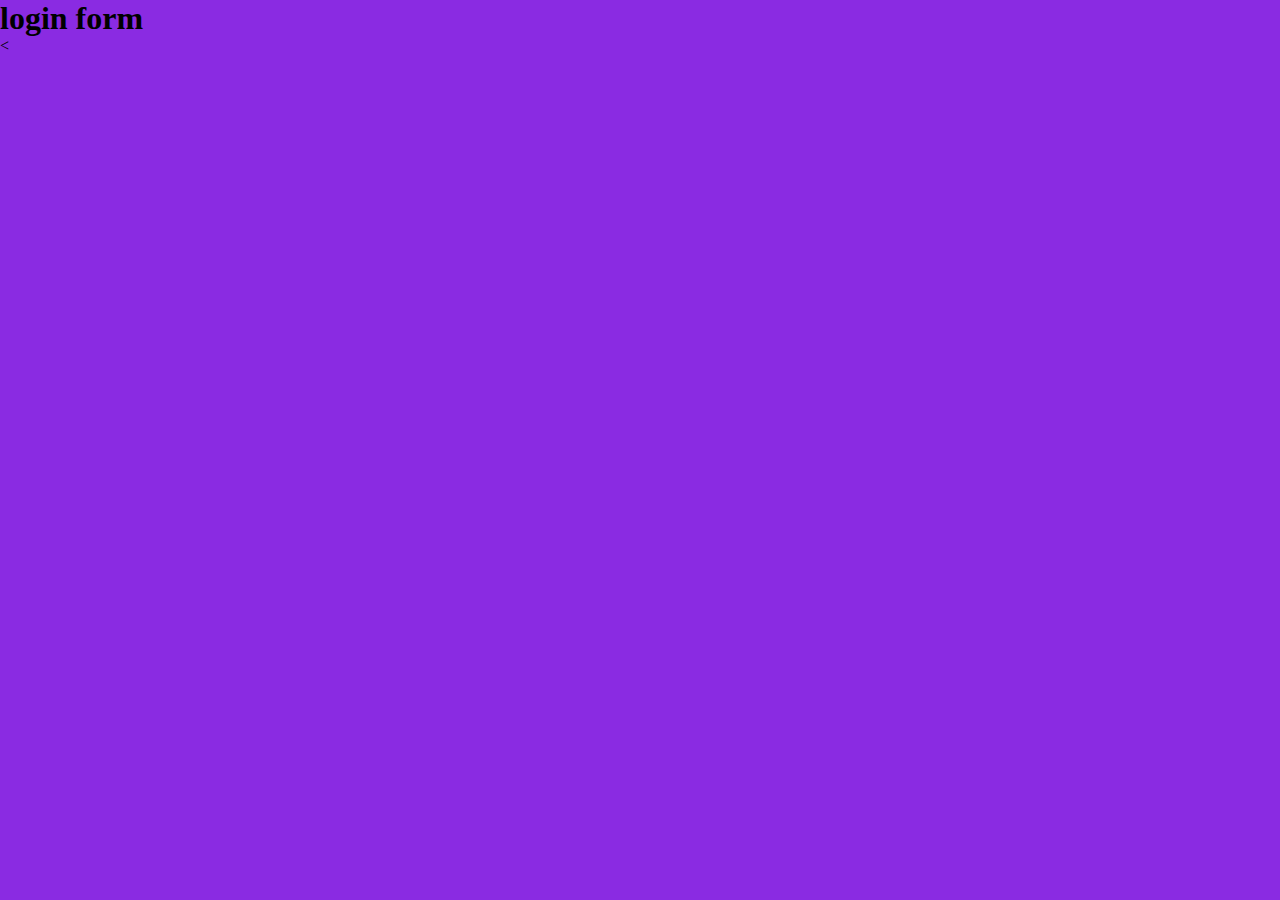
<file: login.html>
<!DOCTYPE html>
<html lang="en">
<head>
    <meta charset="UTF-8">
    <meta name="viewport" content="width=device-width, initial-scale=1.0">
    <link href="css/login.css" rel="stylesheet"
    <title></title>
</head>
<body>
    <h1>login form</h1>
    <form>
        <
    </form>
</body>
</html>
</file>
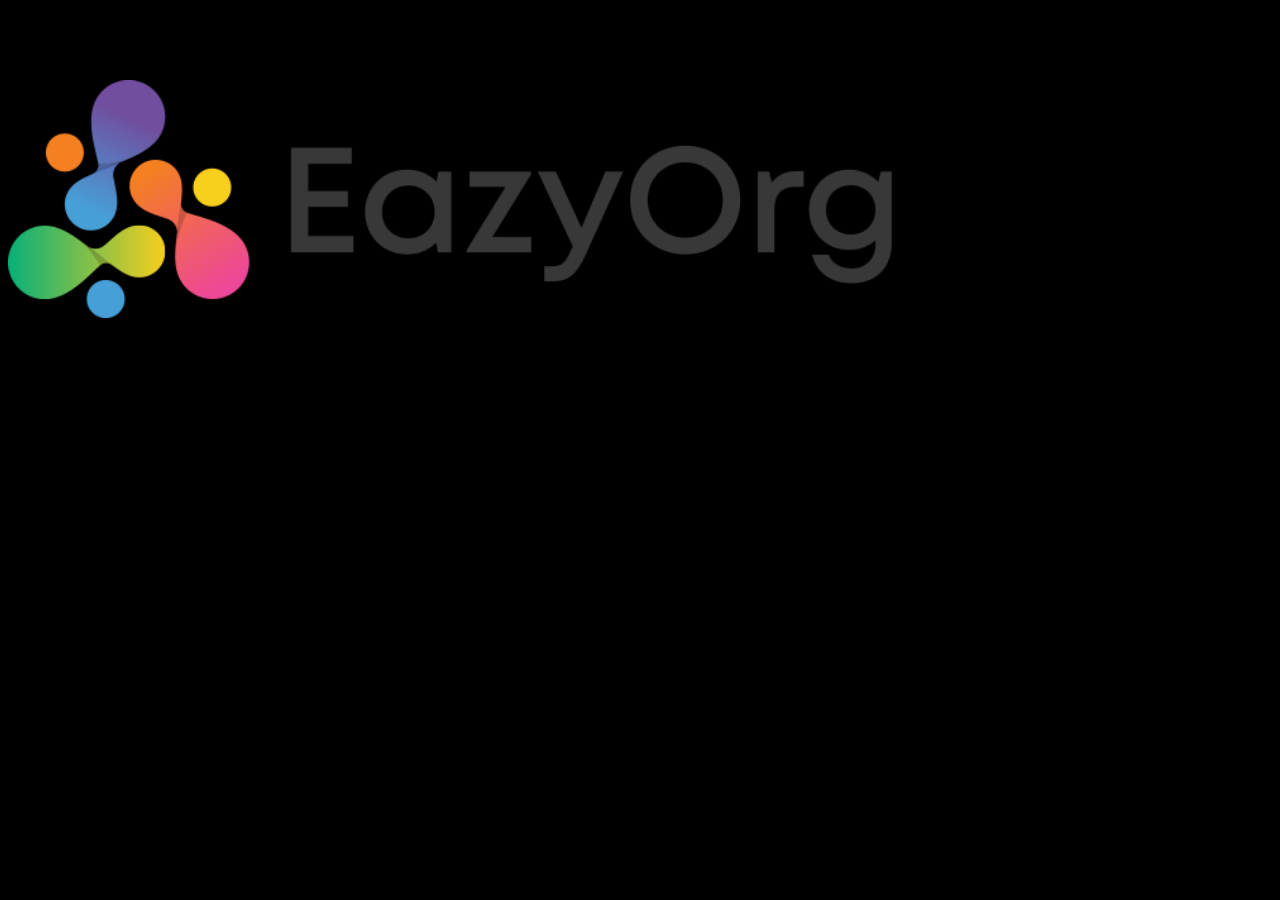
<file: ppp.html>
<!DOCTYPE html>
<html lang="en">
<head>
    <meta charset="UTF-8">
    <meta name="viewport" content="width=device-width, initial-scale=1.0">
    <link href="css/work.css" rel="stylesheet"
    <title></title>
    
</head>
<body>
    <h1 style="text-align: center;"> MY WORK</h1>
    <div class="card">
        <img src="images/logo.png" alt="Avatar" style="width:70%">
        <div class="container">
          <h4><b>Eazyorg</b></h4> 
          <p>EazyOrg is designed to cater to a wide range of organizations, including non-profit organizations, clubs, associations, community groups, educational institutions, and small to medium-sized businesses. </p> 
        </div>
      </div>
      
</body>
</html>
</file>
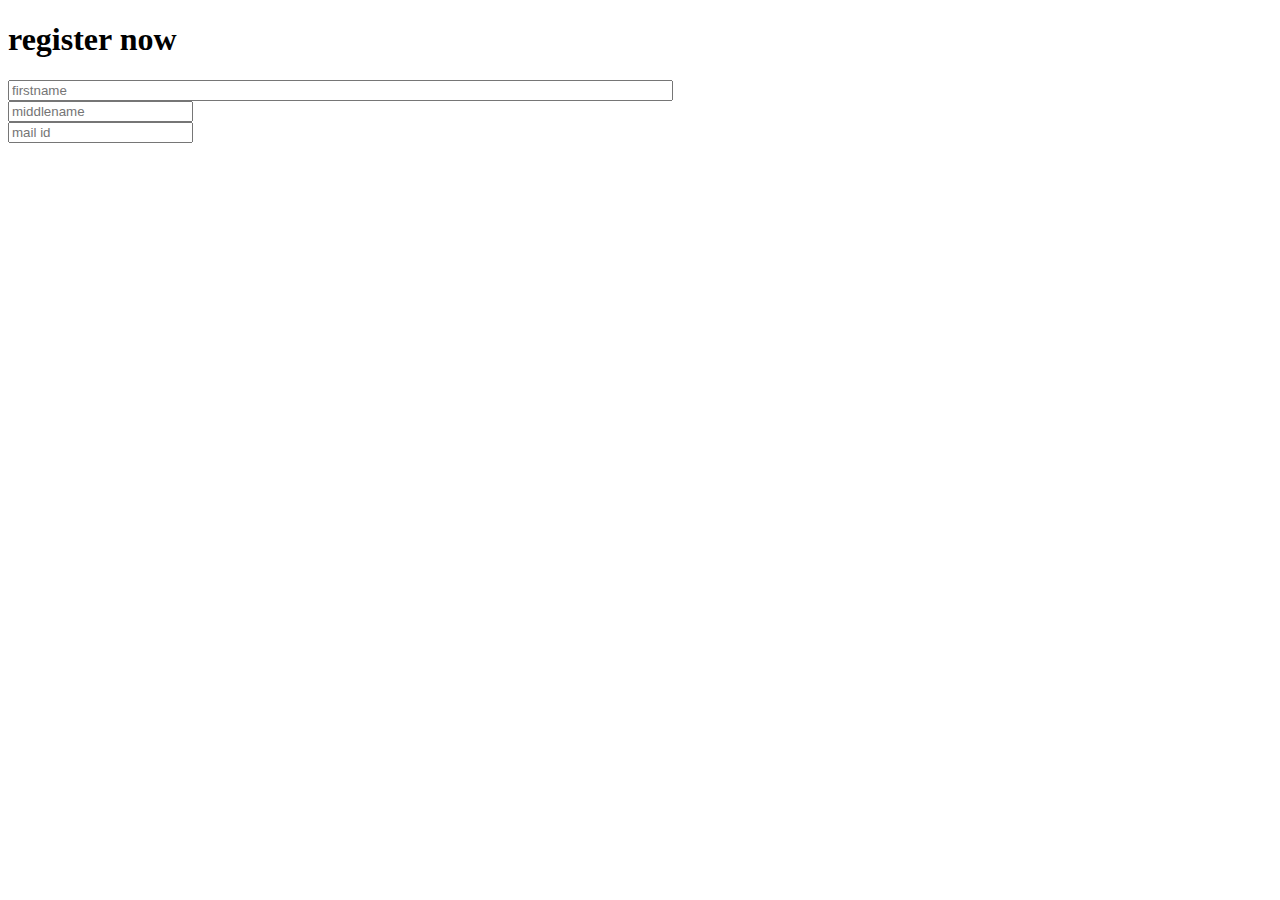
<file: register.html>
<!DOCTYPE html>
<html lang="en">
<head>
    <meta charset="UTF-8">
    <meta name="viewport" content="width=<device-width>, initial-scale=1.0">
    <title>Document</title>
</head>
<body>
    <div class="wrapper">
        <form action="">
            <h1>register now</h1>
            <div class="input-box"><input type="text" placeholder="firstname" required, size="80" >
            </div>
            <div class="input-box"><input type="text" placeholder="middlename">
            </div>
            <div class="email"><input type="email" placeholder="mail id">
            </div>
        </form>

    </div>
</body>
</html>
</file>
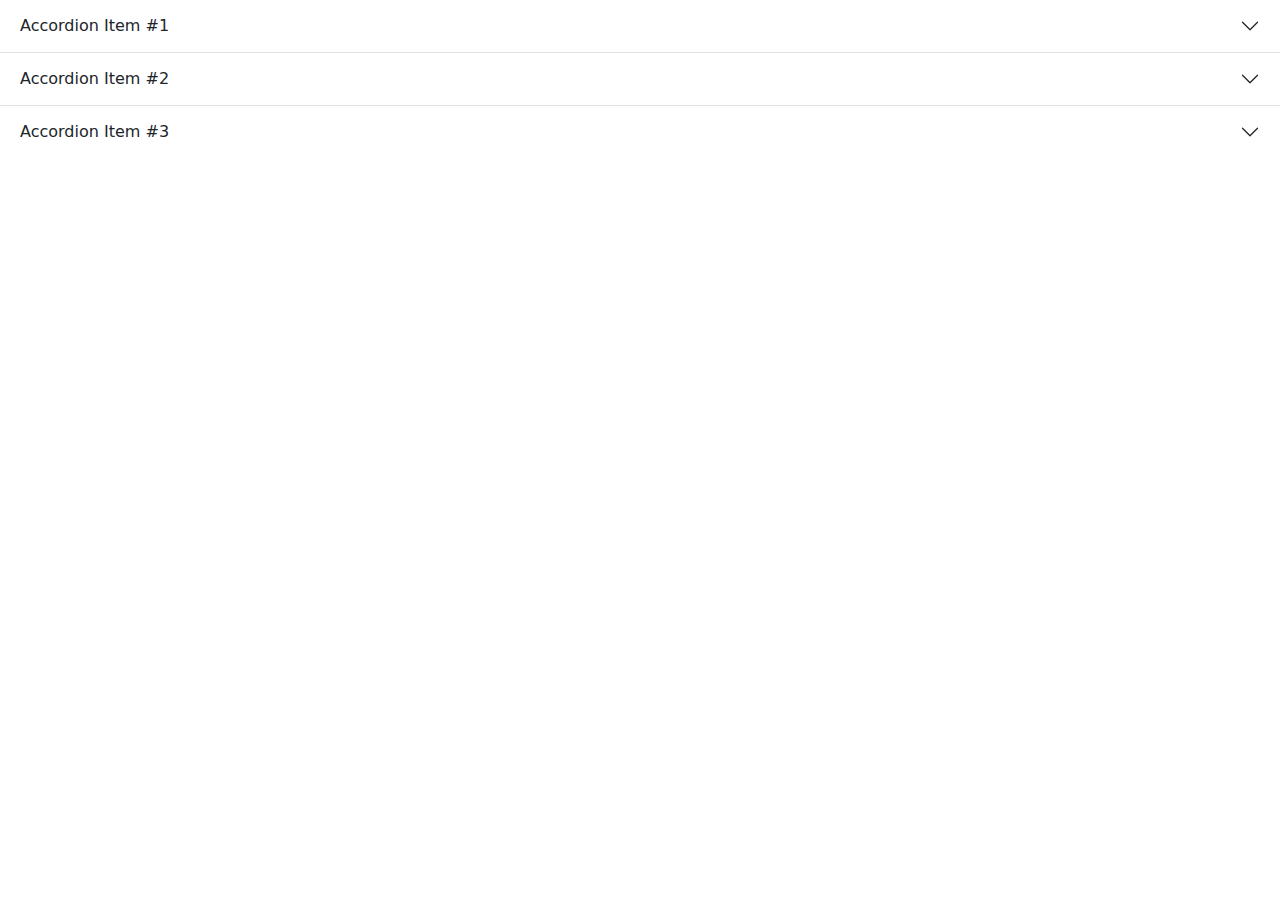
<file: skill.html>
<!DOCTYPE html>
<html lang="en">
<head>
    <meta charset="UTF-8">
    <meta name="viewport" content="width=device-width, initial-scale=1.0">
    <link href="https://cdn.jsdelivr.net/npm/bootstrap@5.3.3/dist/css/bootstrap.min.css" rel="stylesheet" integrity="sha384-QWTKZyjpPEjISv5WaRU9OFeRpok6YctnYmDr5pNlyT2bRjXh0JMhjY6hW+ALEwIH" crossorigin="anonymous">
    <title>Document</title>
</head>
<body>
    <div class="accordion accordion-flush" id="accordionFlushExample">
        <div class="accordion-item">
          <h2 class="accordion-header">
            <button class="accordion-button collapsed" type="button" data-bs-toggle="collapse" data-bs-target="#flush-collapseOne" aria-expanded="false" aria-controls="flush-collapseOne">
              Accordion Item #1
            </button>
          </h2>
          <div id="flush-collapseOne" class="accordion-collapse collapse" data-bs-parent="#accordionFlushExample">
            <div class="accordion-body">Placeholder content for this accordion, which is intended to demonstrate the <code>.accordion-flush</code> class. This is the first item's accordion body.</div>
          </div>
        </div>
        <div class="accordion-item">
          <h2 class="accordion-header">
            <button class="accordion-button collapsed" type="button" data-bs-toggle="collapse" data-bs-target="#flush-collapseTwo" aria-expanded="false" aria-controls="flush-collapseTwo">
              Accordion Item #2
            </button>
          </h2>
          <div id="flush-collapseTwo" class="accordion-collapse collapse" data-bs-parent="#accordionFlushExample">
            <div class="accordion-body">Placeholder content for this accordion, which is intended to demonstrate the <code>.accordion-flush</code> class. This is the second item's accordion body. Let's imagine this being filled with some actual content.</div>
          </div>
        </div>
        <div class="accordion-item">
          <h2 class="accordion-header">
            <button class="accordion-button collapsed" type="button" data-bs-toggle="collapse" data-bs-target="#flush-collapseThree" aria-expanded="false" aria-controls="flush-collapseThree">
              Accordion Item #3
            </button>
          </h2>
          <div id="flush-collapseThree" class="accordion-collapse collapse" data-bs-parent="#accordionFlushExample">
            <div class="accordion-body">Placeholder content for this accordion, which is intended to demonstrate the <code>.accordion-flush</code> class. This is the third item's accordion body. Nothing more exciting happening here in terms of content, but just filling up the space to make it look, at least at first glance, a bit more representative of how this would look in a real-world application.</div>
          </div>
        </div>
      </div>
      <script src="https://cdn.jsdelivr.net/npm/bootstrap@5.3.3/dist/js/bootstrap.bundle.min.js" integrity="sha384-YvpcrYf0tY3lHB60NNkmXc5s9fDVZLESaAA55NDzOxhy9GkcIdslK1eN7N6jIeHz" crossorigin="anonymous"></script>
</body>
</html>
</file>
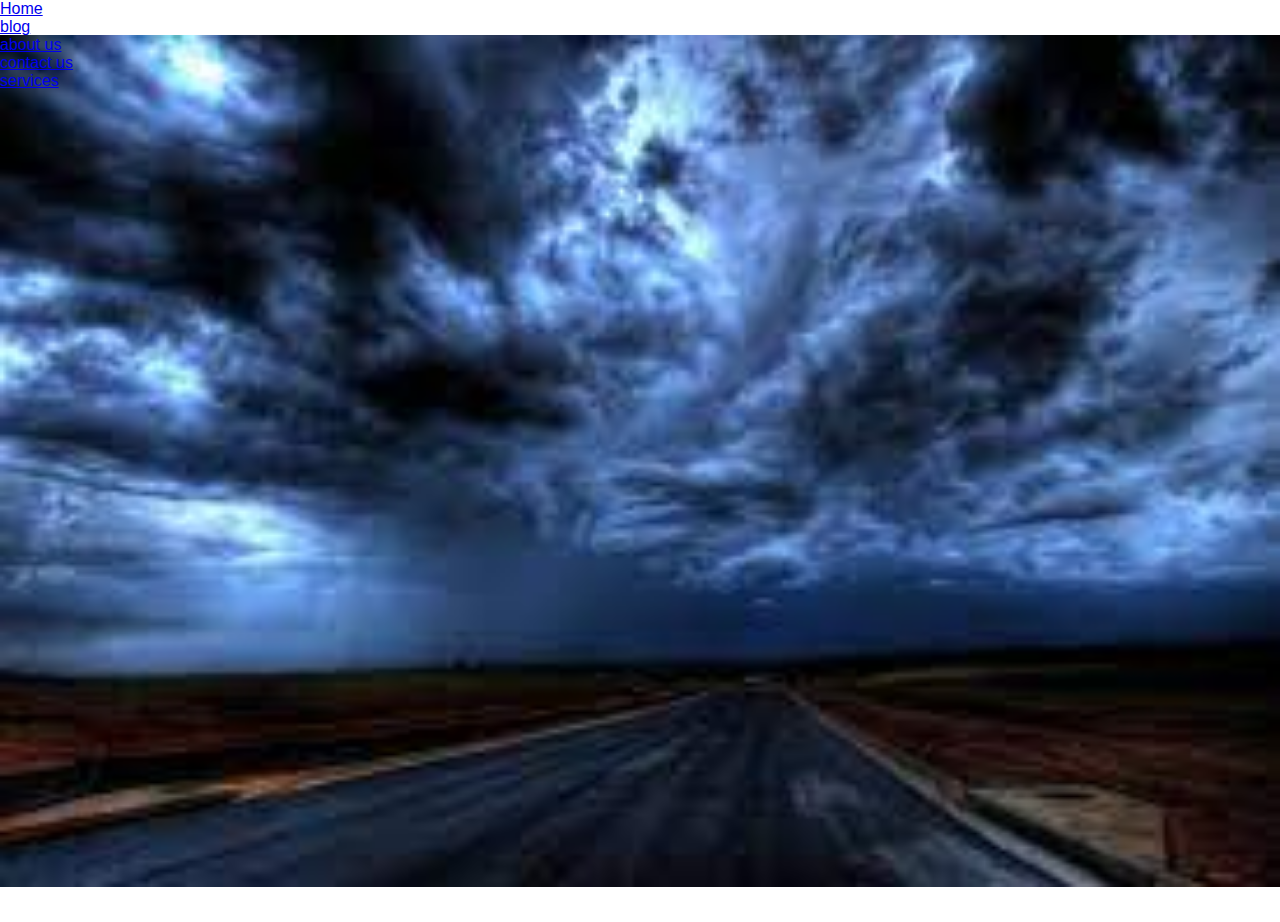
<file: webpage.html>
<!DOCTYPE html>
<html lang="en">
<head>
    <meta charset="UTF-8">
    <meta name="viewport" content="width=device-width, initial-scale=1.0">
    <link href="css/web.css" rel="stylesheet">
    <title>Document</title>
</head>
<body>
    <div class="banner">
        <div class="navbar">
            <img src="images/download.jpg" class="logo">
            <ul>
                <li><a href="#" >Home</a></li>
                <li><a href="#" >blog</a></li>
                <li><a href="#" >about us</a></li>
                <li><a href="#" >contact us</a></li>
                <li><a href="#" >services</a></li>
            </ul>


        </div>
    </div>

</body>
</html>
</file>
<file: css/login.css>
*{
    
    margin: 0;
    padding: 0;
    box-sizing: border-box;
    font-family: "poopins" sans-serif;
}
body{
    margin: 0;
    padding: 0;
    height: 100hv;
    overflow: hidden;
    background:blueviolet ;
}
.center{
    position: absolute;
    top:50%;
    left: 50%;
    transform: translate(-50%,-50%);
    width: 400px;
    background-color: white;
    border-radius: 10px;
    box-shadow: 10px 10px 15px rgba(0, 0, 0, 0.05);

}
.center h1{
    text-align: center;
    padding: 20px 0;
    border-bottom:10px solid silver;
}
.left{
    float: left;
}
.right{
    float: right;
}
</file>
<file: css/work.css>
body {
    background-color: black;
  }
</file>
<file: css/web.css>
*{
    margin: 0;
    padding: 0;
    font-family: sans-serif;
}
.banner{
    width: 100%;
    height: 100vh;
    background-size: cover;
    background-position: center;
    position: relative;
}
.navbar{
    width: 100%;
    
    padding: 35px 0;
    display: flex;
    align-items: center;
}
.banner img{
    width: 100%;
}
.banner ul{position: absolute; left: 0; top: 0;}
</file>
